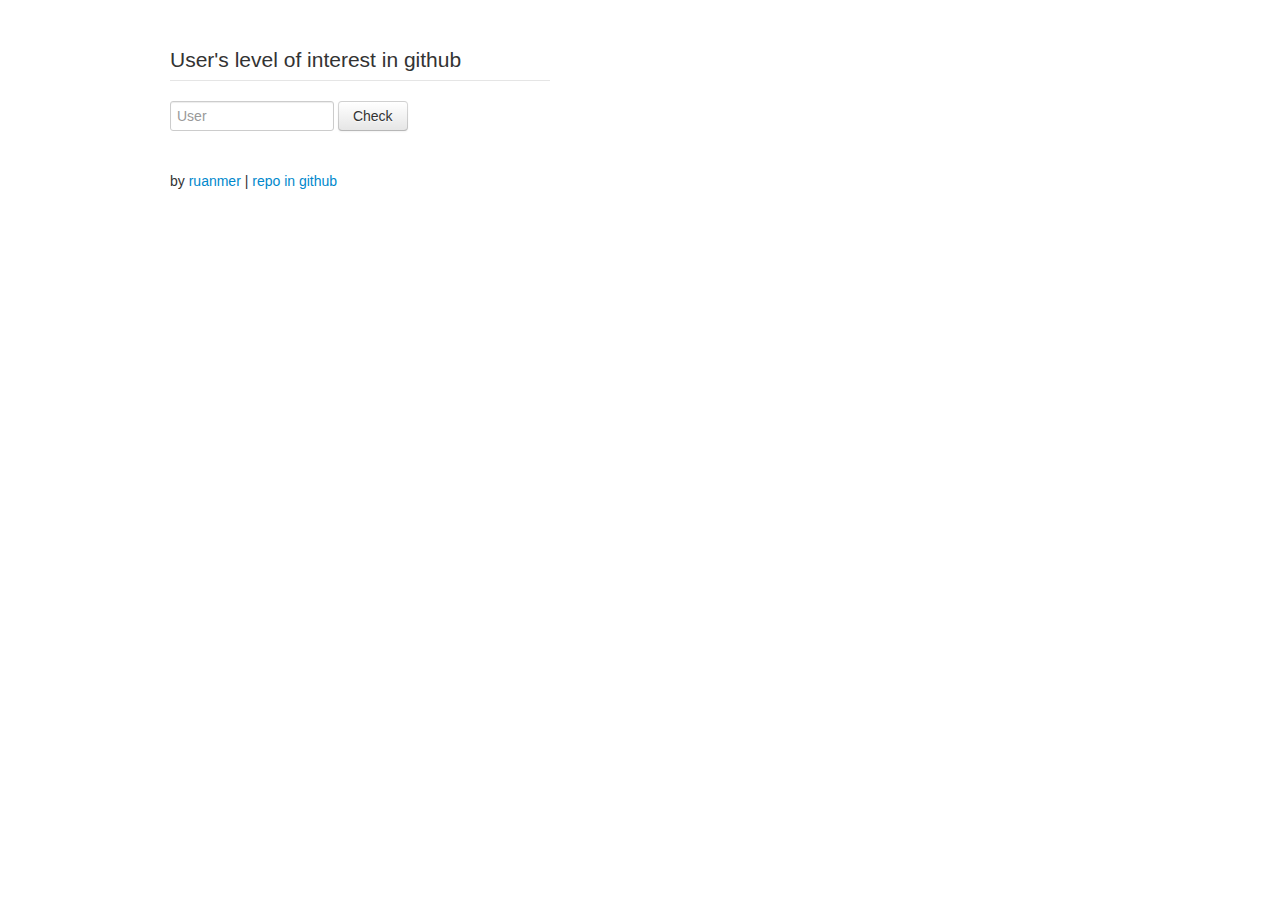
<file: index.html>
<!DOCTYPE html>
<!--[if lt IE 7]>      <html class="no-js lt-ie9 lt-ie8 lt-ie7"> <![endif]-->
<!--[if IE 7]>         <html class="no-js lt-ie9 lt-ie8"> <![endif]-->
<!--[if IE 8]>         <html class="no-js lt-ie9"> <![endif]-->
<!--[if gt IE 8]><!--> <html class="no-js"> <!--<![endif]-->
<head>
    <meta charset="utf-8"/>
    <meta http-equiv="X-UA-Compatible" content="IE=edge,chrome=1"/>
    <title></title>
    <meta name="description" content=""/>
    <meta name="viewport" content="width=device-width"/>

    <!-- Place favicon.ico and apple-touch-icon.png in the root directory -->
    
    <link rel="stylesheet" href="styles/bootstrap.css"/>
    <link rel="stylesheet" href="styles/main.css"/>
    <script src="scripts/vendor/modernizr.min.js"></script>
</head>
<body>
    <div class="container">
        <div class="row">
            <div class="span5">
                <form id="check" class="form-inline">
                    <legend>User's level of interest in github</legend>
                    
                    <input id="user" type="text" class="input-medium" placeholder="User" required>
                    <button type="submit" class="btn">Check</button>
                </form>

                <div id="result"></div>
                
                <div class="progress progress-striped active">
                    <div class="bar" style="width: 100%;">Checking...</div>
                </div>
            </div>
        </div>

        <div id="footer" class="row">
            <div class="span12">
                <p>by <a href="http://github.com/ruanmer/" target="_blank">ruanmer</a> | <a href="http://github.com/ruanmer/users-interest-in-github" target="_blank">repo in github</a></p>
            </div>
        </div>
    </div>


    <script src="//ajax.googleapis.com/ajax/libs/jquery/1.8.0/jquery.min.js"></script>
    <script>window.jQuery || document.write('<script src="scripts/vendor/jquery.min.js"><\/script>')</script>
    
    <script src="scripts/main.js"></script>
</body>
</html>
</file>
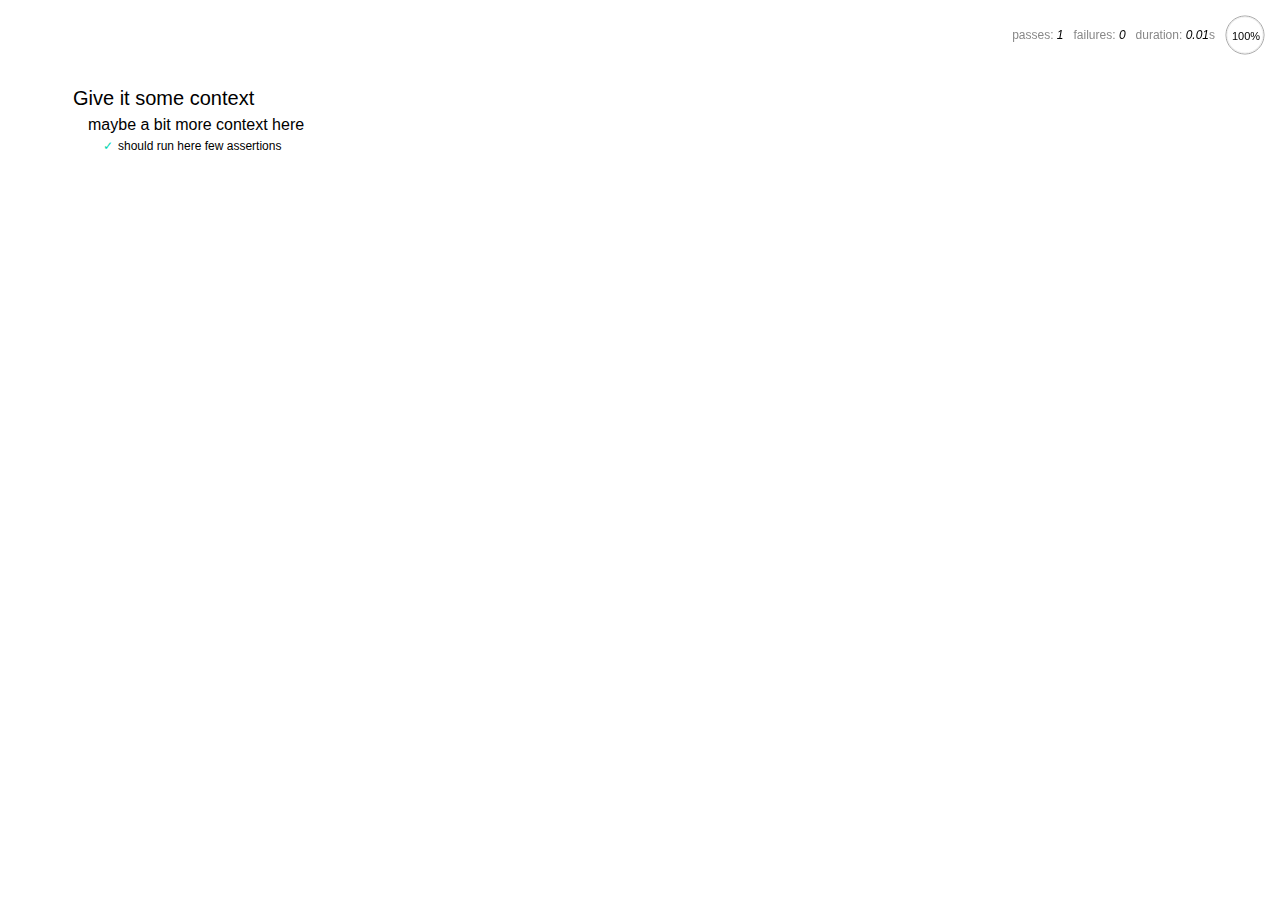
<file: test/index.html>
<!doctype html>
<head>
  <meta charset="utf-8">
  <meta http-equiv="X-UA-Compatible" content="IE=edge,chrome=1">
  <title>Mocha Spec Runner</title>
  <link rel="stylesheet" href="lib/mocha/mocha.css">
</head>
<body>
  <div id="mocha"></div>
  <script src="lib/mocha/mocha.js"></script>
  <script>mocha.setup('bdd')</script>

  <!-- assertion framework -->
  
  <script src="lib/chai.js"></script>
    
      
  <script>expect = chai.expect</script>
      
    
  

  <!-- -->

  <!-- include source files here... -->

  <!-- include spec files here... -->
  <script>
  // replace this by your own specs
  (function() {
    describe('Give it some context', function() {
      describe('maybe a bit more context here', function() {

        it('should run here few assertions', function() {

        });

      });
    });
  })();
  </script>

  <!-- trigger the mocha runner -->
  <script src="runner/mocha.js"></script>

</body>
</html>
</file>
<file: styles/main.css>
.container { margin-top: 40px; }

.progress { display: none; width: 80px; }

#footer { margin-top: 20px; }
</file>
<file: test/lib/mocha/mocha.css>
@charset "UTF-8";
body {
  font: 20px/1.5 "Helvetica Neue", Helvetica, Arial, sans-serif;
  padding: 60px 50px;
}

#mocha ul, #mocha li {
  margin: 0;
  padding: 0;
}

#mocha ul {
  list-style: none;
}

#mocha h1, #mocha h2 {
  margin: 0;
}

#mocha h1 {
  margin-top: 15px;
  font-size: 1em;
  font-weight: 200;
}

#mocha h1 a {
  text-decoration: none;
  color: inherit;
}

#mocha h1 a:hover {
  text-decoration: underline;
}

#mocha .suite .suite h1 {
  margin-top: 0;
  font-size: .8em;
}

#mocha h2 {
  font-size: 12px;
  font-weight: normal;
  cursor: pointer;
}

#mocha .suite {
  margin-left: 15px;
}

#mocha .test {
  margin-left: 15px;
}

#mocha .test:hover h2::after {
  position: relative;
  top: 0;
  right: -10px;
  content: '(view source)';
  font-size: 12px;
  font-family: arial;
  color: #888;
}

#mocha .test.pending:hover h2::after {
  content: '(pending)';
  font-family: arial;
}

#mocha .test.pass.medium .duration {
  background: #C09853;
}

#mocha .test.pass.slow .duration {
  background: #B94A48;
}

#mocha .test.pass::before {
  content: '✓';
  font-size: 12px;
  display: block;
  float: left;
  margin-right: 5px;
  color: #00d6b2;
}

#mocha .test.pass .duration {
  font-size: 9px;
  margin-left: 5px;
  padding: 2px 5px;
  color: white;
  -webkit-box-shadow: inset 0 1px 1px rgba(0,0,0,.2);
  -moz-box-shadow: inset 0 1px 1px rgba(0,0,0,.2);
  box-shadow: inset 0 1px 1px rgba(0,0,0,.2);
  -webkit-border-radius: 5px;
  -moz-border-radius: 5px;
  -ms-border-radius: 5px;
  -o-border-radius: 5px;
  border-radius: 5px;
}

#mocha .test.pass.fast .duration {
  display: none;
}

#mocha .test.pending {
  color: #0b97c4;
}

#mocha .test.pending::before {
  content: '◦';
  color: #0b97c4;
}

#mocha .test.fail {
  color: #c00;
}

#mocha .test.fail pre {
  color: black;
}

#mocha .test.fail::before {
  content: '✖';
  font-size: 12px;
  display: block;
  float: left;
  margin-right: 5px;
  color: #c00;
}

#mocha .test pre.error {
  color: #c00;
}

#mocha .test pre {
  display: inline-block;
  font: 12px/1.5 monaco, monospace;
  margin: 5px;
  padding: 15px;
  border: 1px solid #eee;
  border-bottom-color: #ddd;
  -webkit-border-radius: 3px;
  -webkit-box-shadow: 0 1px 3px #eee;
}

#report.pass .test.fail {
  display: none;
}

#report.fail .test.pass {
  display: none;
}

#error {
  color: #c00;
  font-size: 1.5  em;
  font-weight: 100;
  letter-spacing: 1px;
}

#stats {
  position: fixed;
  top: 15px;
  right: 10px;
  font-size: 12px;
  margin: 0;
  color: #888;
}

#stats .progress {
  float: right;
  padding-top: 0;
}

#stats em {
  color: black;
}

#stats a {
  text-decoration: none;
  color: inherit;
}

#stats a:hover {
  border-bottom: 1px solid #eee;
}

#stats li {
  display: inline-block;
  margin: 0 5px;
  list-style: none;
  padding-top: 11px;
}

code .comment { color: #ddd }
code .init { color: #2F6FAD }
code .string { color: #5890AD }
code .keyword { color: #8A6343 }
code .number { color: #2F6FAD }
</file>
